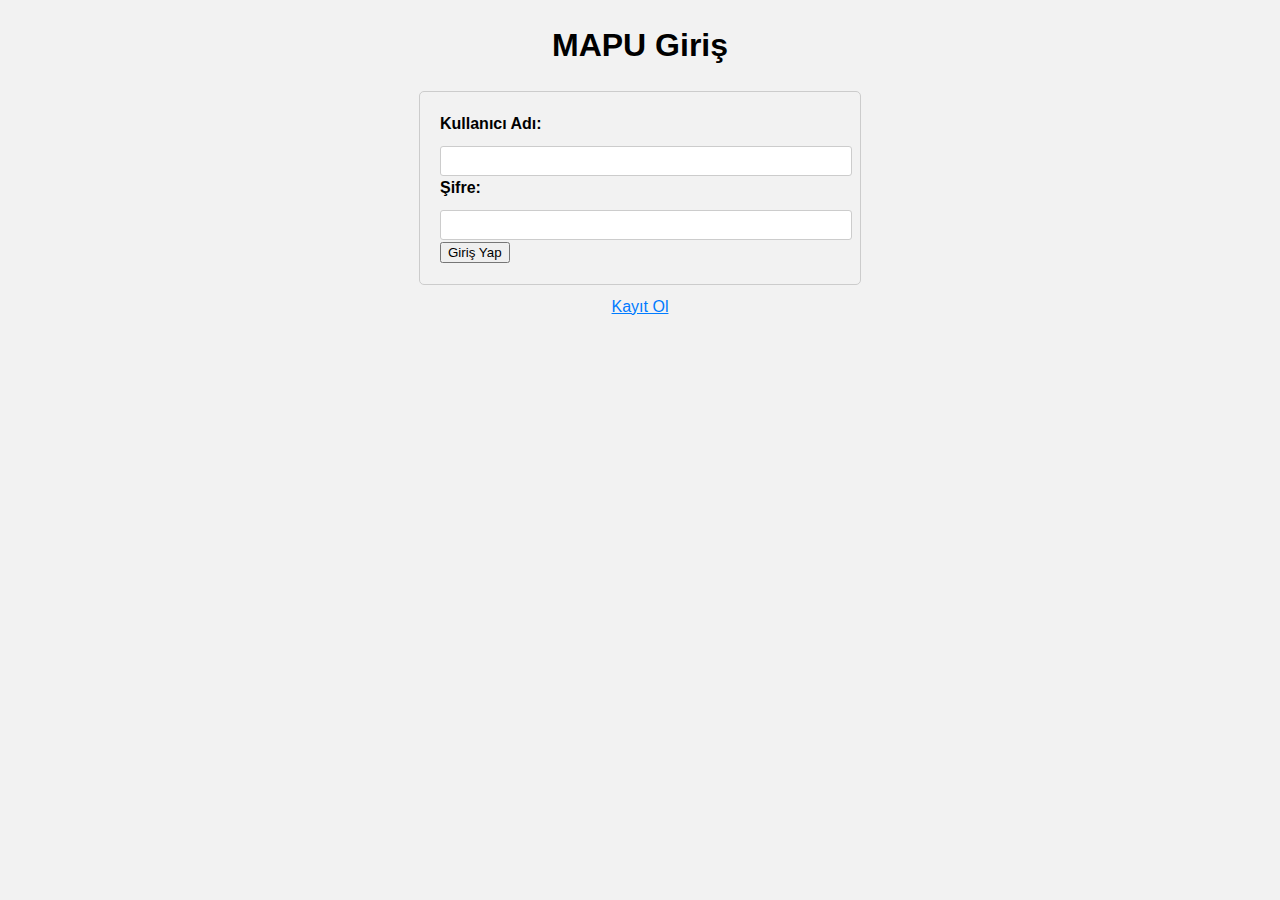
<file: index.html>
<!DOCTYPE html>
<html>
  <head>
    <title>MAPU Giriş</title>
    <link rel="stylesheet" type="text/css" href="style.css">
  </head>
  <body>
    <h1>MAPU Giriş</h1>
    <form>
      <label for="username">Kullanıcı Adı:</label>
      <input type="text" id="username" name="username">
      <br>
      <label for="password">Şifre:</label>
      <input type="password" id="password" name="password">
      <br>
      <button type="button" onclick="login()">Giriş Yap</button>
      
      <script src="script.js"></script>
    </form>
    <a href="kayitol.html">Kayıt Ol</a>
  </body>
</html>
</file>
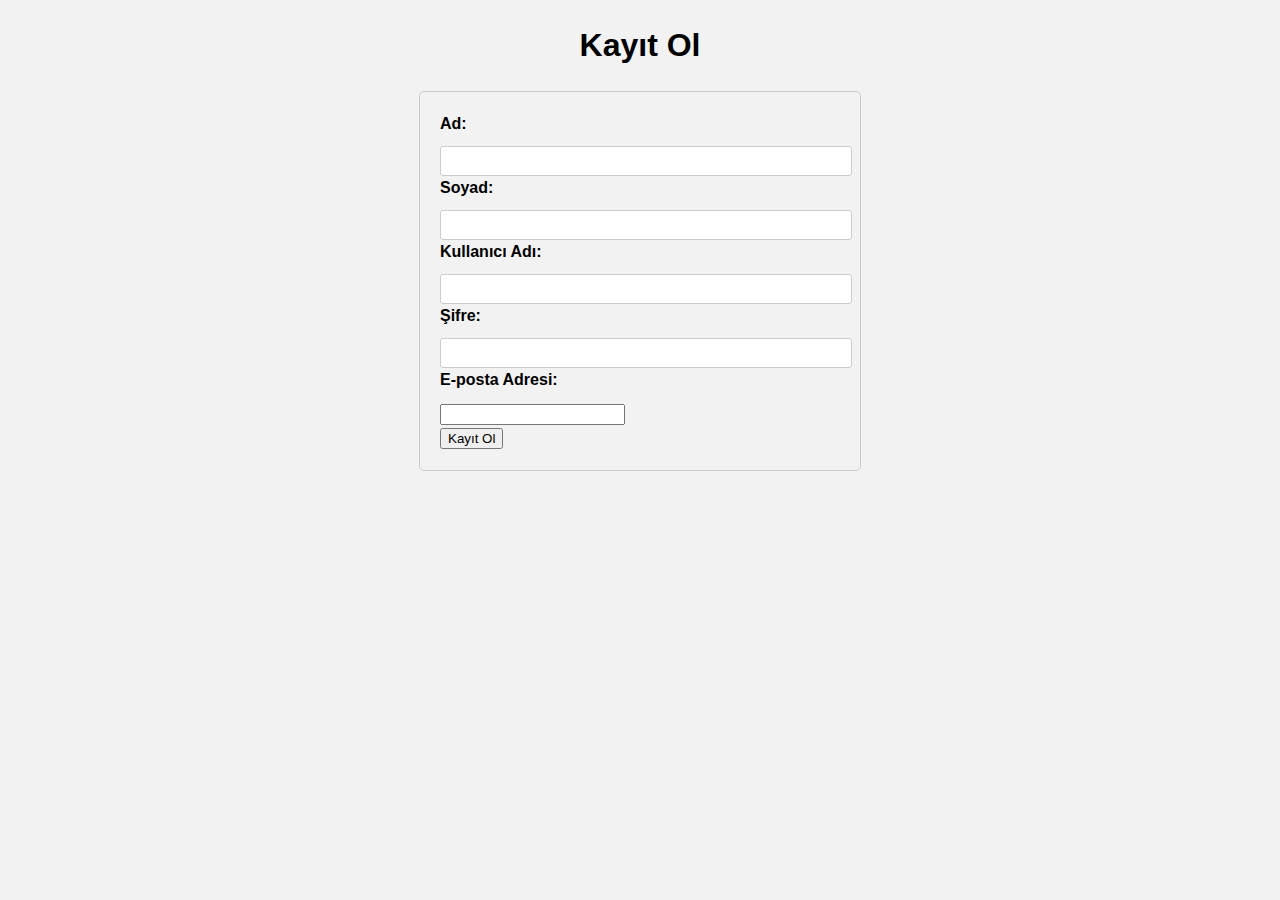
<file: kayitol.html>
<!DOCTYPE html>
<html>
  <head>
    <meta charset="UTF-8">
    <title>Kayıt Ol</title>
    <link rel="stylesheet" href="style.css">
  </head>
  <body>
    <h1>Kayıt Ol</h1>
    <form>
      <label for="ad">Ad:</label>
      <input type="text" id="ad" name="ad"><br>

      <label for="soyad">Soyad:</label>
      <input type="text" id="soyad" name="soyad"><br>

      <label for="kullaniciadi">Kullanıcı Adı:</label>
      <input type="text" id="kullaniciadi" name="kullaniciadi"><br>

      <label for="sifre">Şifre:</label>
      <input type="password" id="sifre" name="sifre"><br>

      <label for="eposta">E-posta Adresi:</label>
      <input type="email" id="eposta" name="eposta"><br>

      <button type="button" onclick="register()">Kayıt Ol</button>
      <script src="script.js"></script>

    </form>
  </body>
</html>
</file>
<file: style.css>
body {
    background-color: #f2f2f2;
    font-family: Arial, sans-serif;
    font-size: 16px;
    line-height: 1.5;
    margin: 0;
    padding: 0;
  }
  
  h1 {
    text-align: center;
  }
  
  form {
    border: 1px solid #ccc;
    border-radius: 5px;
    margin: 0 auto;
    max-width: 400px;
    padding: 20px;
  }
  
  label {
    display: block;
    font-weight: bold;
    margin-bottom: 10px;
  }
  
  input[type="text"],
  input[type="password"] {
    border: 1px solid #ccc;
    border-radius: 3px;
    font-size: 16px;
    padding: 5px;
    width: 100%;
  }
  
  button[type="submit"] {
    background-color: #4CAF50;
    border: none;
    border-radius: 3px;
    color: white;
    cursor: pointer;
    font-size: 16px;
    padding: 10px;
    width: 100%;
  }
  
  a {
    color: #007bff;
    display: block;
    margin-top: 10px;
    text-align: center;
  }
</file>
